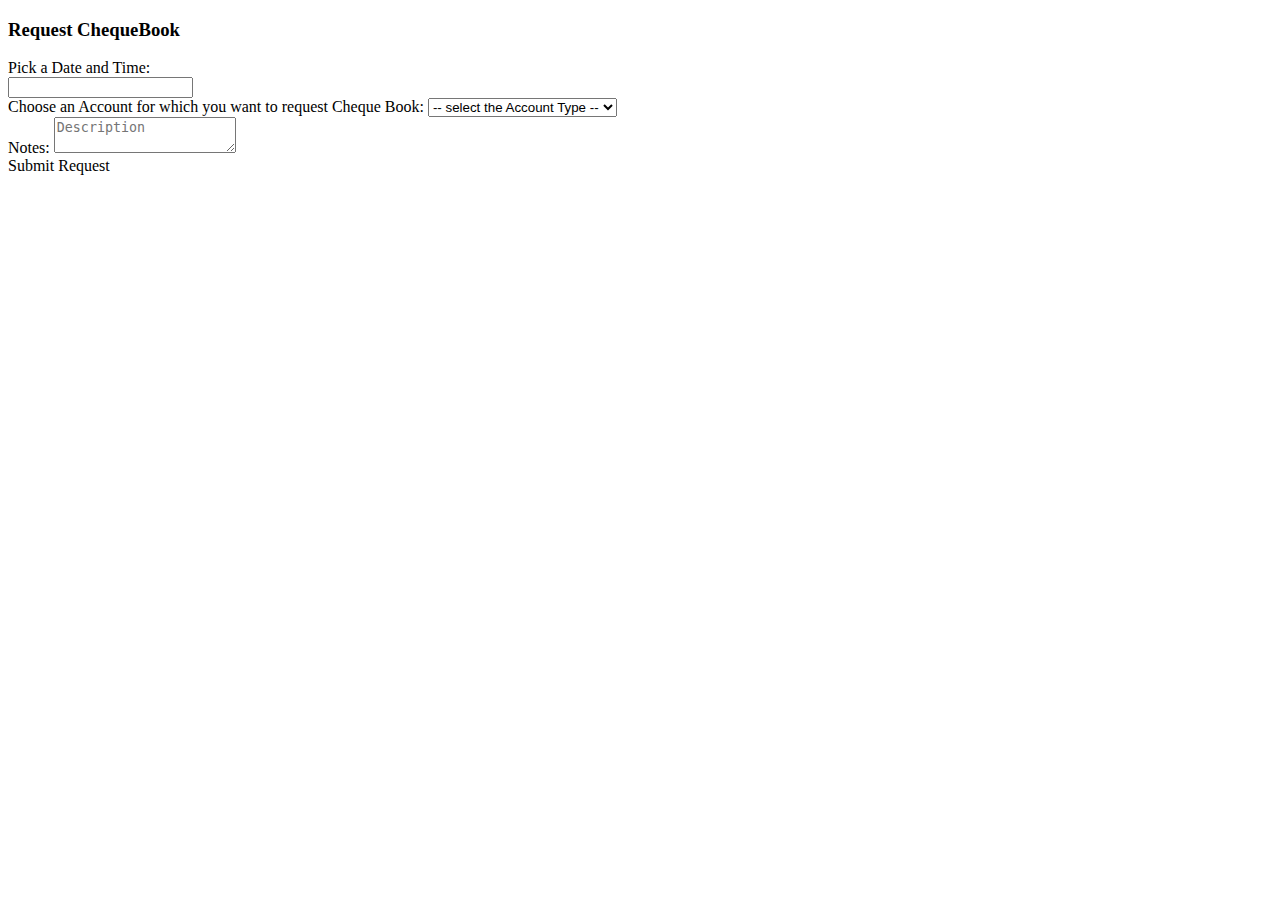
<file: ICIN Bank/UserFront/src/main/resources/templates/appointment.html>
<!DOCTYPE html>
<html lang="en" xmlns:th="http://www.w3.org/1999/xhtml">
<head th:replace="common/header :: common-header"/>
<body roleId="page-top" data-spy="scroll" data-target=".navbar-fixed-top">
<head th:replace="common/header :: navbar"/>
<div class="container main">
    <div class="row">
        <div class="col-md-6">
            <h3>Request ChequeBook</h3>
            <form th:action="@{/appointment/create}" method="post" id="appointmentForm">
                <input type="hidden" name="id" th:value="${appointment.id}"/>

                <div class="form-group">
                    <label for="dateString">Pick a Date and Time:</label>
                    <div class="input-append date form_datetime input-group" data-date="2022-01-01T12:00:00Z">
                        <input class="form-control" type="text" value="" readonly="readonly"
                               th:value="${dateString}" name="dateString"
                               id="dateString" required="required"/>
                        <span class="input-group-addon"><i class="fa fa-times" aria-hidden="true"></i></span>
                        <span class="input-group-addon"><i class="fa fa-calendar" aria-hidden="true"></i></span>
                    </div>
                </div>

                <div class="form-group">
                    <label for="account_type">Choose an Account for which you want to request Cheque Book:</label>
                    <select class="form-control" th:value="${appointment.account_type}" name="account_type" id="account_type"
                            >
                        <option disabled="disabled" selected="selected" > -- select the Account Type --</option>
                        <option>Primary Account</option>
                        <option>Savings Account</option>
                        
                    </select>
                </div>

                <div class="form-group">
                    <label for="description">Notes:</label>
                    <textarea th:value="${appointment.description}" class="form-control" name="description" id="description" placeholder="Description" ></textarea>
                </div>


                <input type="hidden"
                       name="${_csrf.parameterName}"
                       value="${_csrf.token}"/>

                <a class="btn btn-primary" id="submitAppointment">Submit Request</a>
            </form>

            <div class="col-md-6">
            </div>
        </div>
    </div>
    <br/>
</div>

<div th:replace="common/header :: body-bottom-scripts"/>

</body>
</html>
</file>
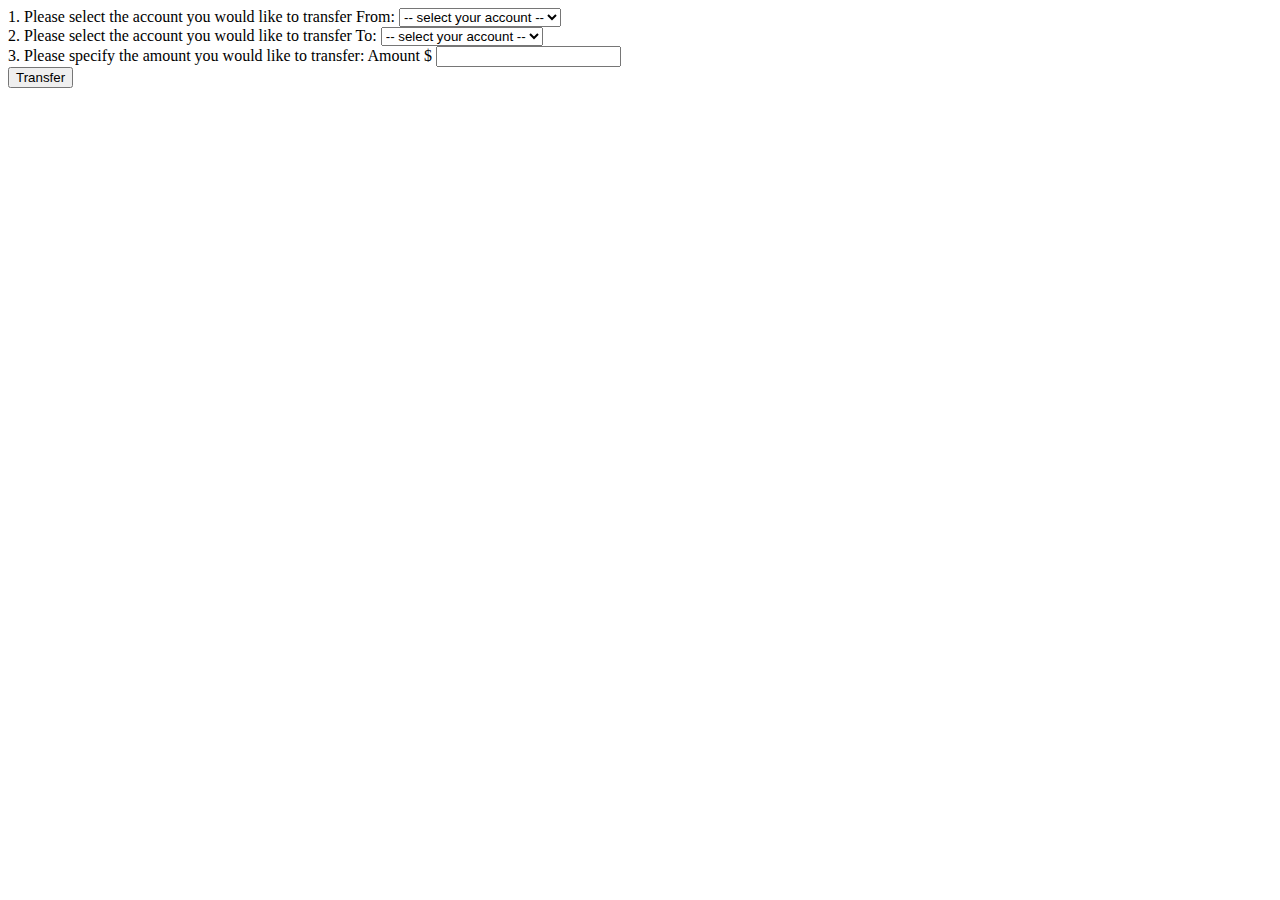
<file: ICIN Bank/UserFront/src/main/resources/templates/betweenAccounts.html>
<!DOCTYPE html>
<html lang="en" xmlns:th="http://www.w3.org/1999/xhtml">
<head th:replace="common/header :: common-header"/>
<body roleId="page-top" data-spy="scroll" data-target=".navbar-fixed-top">
<head th:replace="common/header :: navbar"/>
<div class="container main">
    <div class="row">
        <div class="col-md-6">
            <form th:action="@{/transfer/betweenAccounts}" method="post">
                <div class="form-group" >
                    <label for="transferFrom">1. Please select the account you would like to transfer From:</label>
                    <select class="form-control" th:value="${transferFrom}" name="transferFrom" id="transferFrom" required="required">
                        <option  disabled="disabled" selected="selected"> -- select your account -- </option>
                        <option value="Primary">Primary</option>
                        <option value="Savings">Savings</option>
                    </select>
                    <br />
                </div>

                <div class="form-group" >
                    <label for="transferTo">2. Please select the account you would like to transfer To:</label>
                    <select class="form-control" th:value="${transferTo}" name="transferTo" id="transferTo" required="required">
                        <option  disabled="disabled" selected="selected"> -- select your account -- </option>
                        <option value="Primary">Primary</option>
                        <option value="Savings">Savings</option>
                    </select>
                    <br />
                </div>

                <div class="form-group">
                    <label>3. Please specify the amount you would like to transfer: </label>
                    <span class="input-group-addon">Amount $</span>
                    <input th:value="${amount}" type="text" name="amount" id="amount" class="form-control" aria-label="Amount (to the nearest dollar)"/>
                </div>

                <input type="hidden"
                       name="${_csrf.parameterName}"
                       value="${_csrf.token}"/>

                <button class="btn btn-lg btn-primary btn-block" type="submit">Transfer</button>
            </form>

            <div class="col-md-6">
            </div>
        </div>
    </div>
</div>


<div th:replace="common/header :: body-bottom-scripts"/>

</body>
</html>
</file>
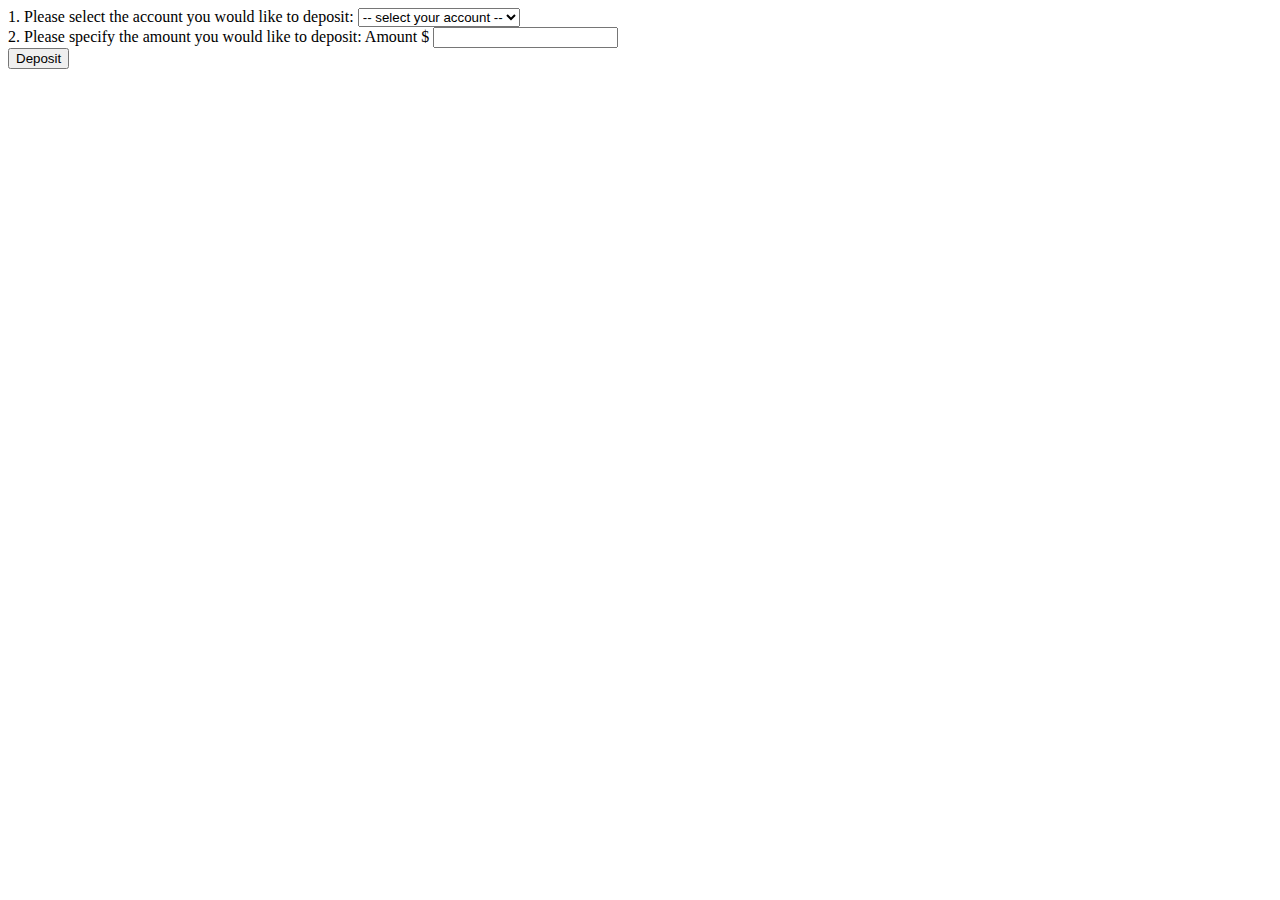
<file: ICIN Bank/UserFront/src/main/resources/templates/deposit.html>
<!DOCTYPE html>
<html lang="en" xmlns:th="http://www.w3.org/1999/xhtml">
<head th:replace="common/header :: common-header"/>
<body roleId="page-top" data-spy="scroll" data-target=".navbar-fixed-top">
<head th:replace="common/header :: navbar"/>
<div class="container main">
    <div class="row">
        <div class="col-md-6">
            <form th:action="@{/account/deposit}" method="post">
                <div class="form-group" >
                    <label for="accountType">1. Please select the account you would like to deposit:</label>
                    <select class="form-control" th:value="${accountType}" name="accountType" id="accountType" required="required">
                        <option disabled="disabled" selected="selected"> -- select your account -- </option>
                        <option>Primary</option>
                        <option>Savings</option>
                    </select>
                    <br />
                </div>

                <div class="form-group">
                    <label>2. Please specify the amount you would like to deposit: </label>
                    <span class="input-group-addon">Amount $</span>
                    <input th:value="${amount}" type="text" name="amount" id="amount" class="form-control" aria-label="Amount (to the nearest dollar)"/>
                </div>

                <input type="hidden"
                       name="${_csrf.parameterName}"
                       value="${_csrf.token}"/>

                <button class="btn btn-lg btn-primary btn-block" type="submit">Deposit</button>
            </form>

            <div class="col-md-6">
            </div>
        </div>
    </div>
</div>


<div th:replace="common/header :: body-bottom-scripts"/>

</body>
</html>
</file>
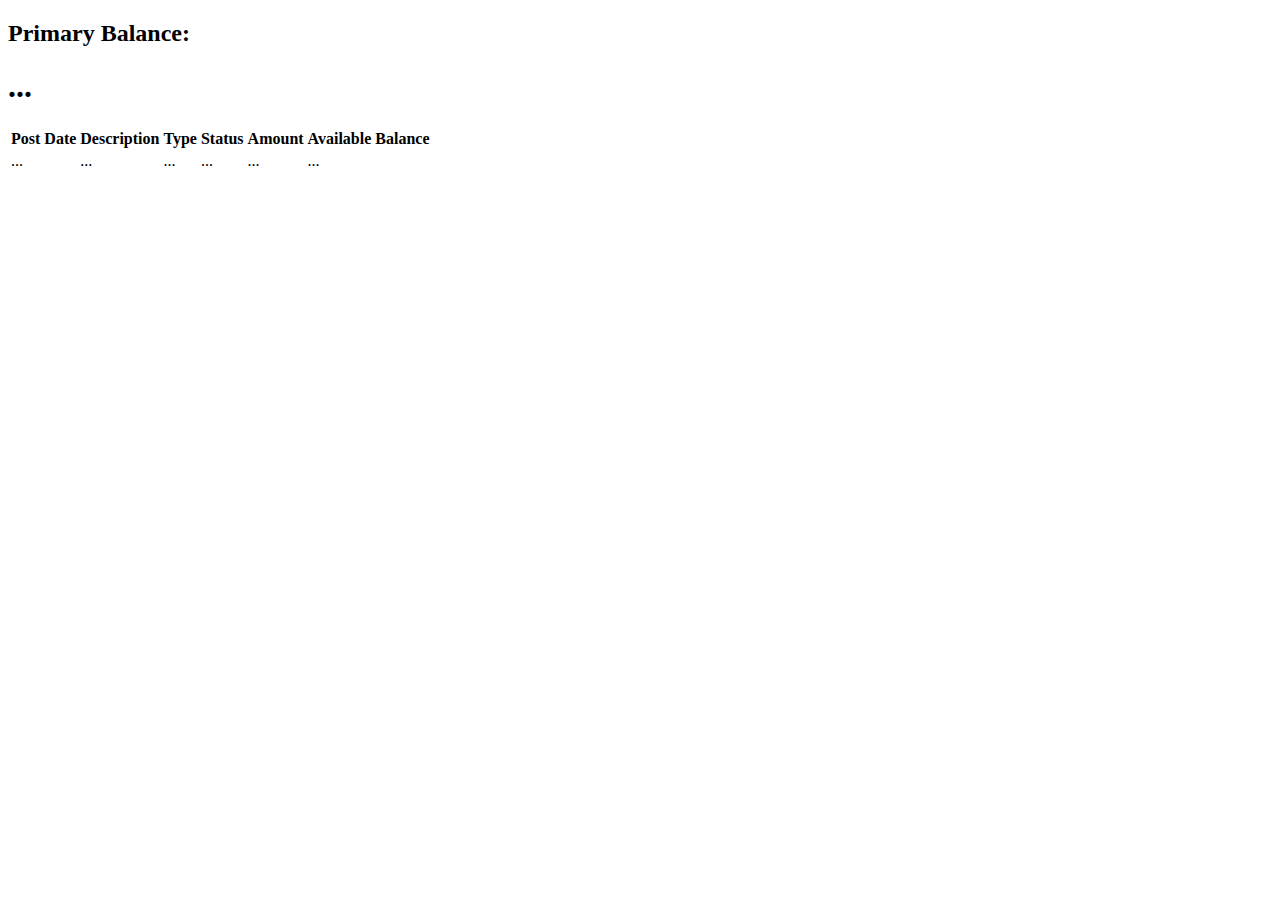
<file: ICIN Bank/UserFront/src/main/resources/templates/primaryAccount.html>
<!DOCTYPE html>
<html lang="en" xmlns:th="http://www.w3.org/1999/xhtml">
<head th:replace="common/header :: common-header"/>
<body roleId="page-top" data-spy="scroll" data-target=".navbar-fixed-top">
<head th:replace="common/header :: navbar"/>
<div class="container main">
    <div class="row">
        <div class="col-lg-12">
            <!--<h1 class="page-header">Dashboard</h1>-->
        </div>
        <!-- /.col-lg-12 -->
    </div>
    <!-- /.row -->
    <div class="row">
        <div class="col-lg-6 col-md-6">
        </div>
        <div class="col-lg-6 col-md-6">
            <div class="panel panel-info">
                <div class="panel-heading">
                    <div class="row">
                        <div class="col-xs-6">
                            <h2>Primary Balance: </h2>
                        </div>
                        <div class="col-xs-6 text-right">
                            <h1><i class="fa fa-usd" aria-hidden="true"></i> <span
                                    th:text="${primaryAccount.accountBalance}">...</span></h1>
                        </div>
                    </div>
                </div>
                <div class="panel-footer">
                    <span class="pull-right"><i class="fa fa-arrow-circle-right"></i></span>
                    <div class="clearfix"></div>
                </div>
            </div>

        </div>
    </div>


    <!-- /.row -->

    <div class="table-responsive">
        <table id="example" class="table table-bordered table-hover table-striped">
            <thead>
            <tr>
                <th>Post Date</th>
                <th>Description</th>
                <th>Type</th>
                <th>Status</th>
                <th>Amount</th>
                <th>Available Balance</th>
            </tr>
            </thead>
            <tbody>
            <tr data-th-each="primaryTransaction : ${primaryTransactionList}">
                <td data-th-text="${primaryTransaction.date}">...</td>
                <td data-th-text="${primaryTransaction.description}">...</td>
                <td data-th-text="${primaryTransaction.type}">...</td>
                <td data-th-text="${primaryTransaction.status}">...</td>
                <td data-th-text="${primaryTransaction.amount}">...</td>
                <td data-th-text="${primaryTransaction.availableBalance}">...</td>
            </tr>
            </tbody>
        </table>
    </div>
</div>


<div th:replace="common/header :: body-bottom-scripts"/>
<script>
    $(document).ready(function() {
        $('#example').DataTable();
    } );
</script>
</body>
</html>
</file>
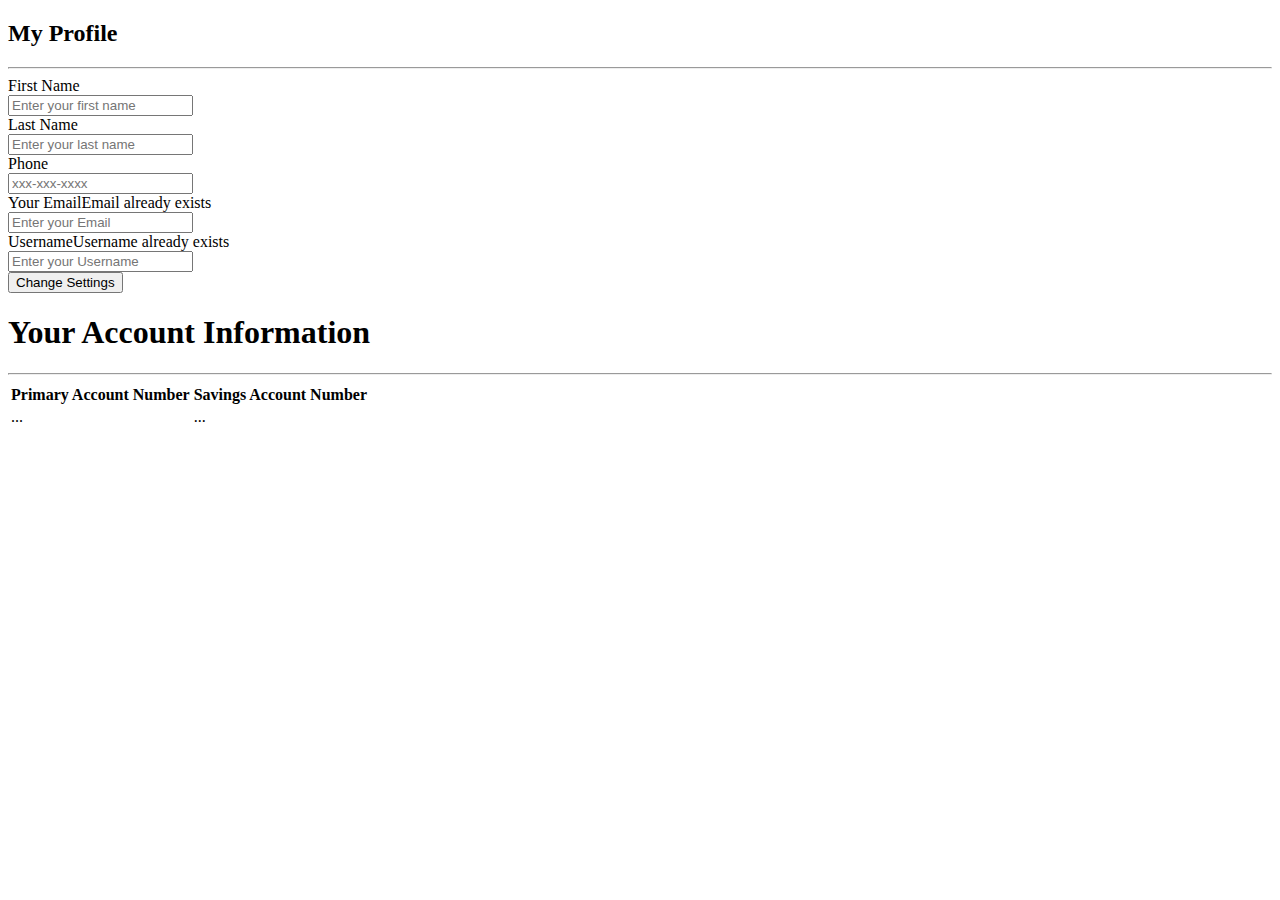
<file: ICIN Bank/UserFront/src/main/resources/templates/profile.html>
<!DOCTYPE html>
<html lang="en" xmlns:th="http://www.w3.org/1999/xhtml">
<head th:replace="common/header :: common-header"/>
<body roleId="page-top" data-spy="scroll" data-target=".navbar-fixed-top">
<head th:replace="common/header :: navbar"/>
<div class="container">
    <div class="row main">
        <div class="col-md-6">
            <h2 class="title">My Profile</h2>
            <hr/>
            <form method="post" th:action="@{/user/profile}">
                <input type="hidden" name="id" th:value="${user.userId}"/>

                <div class="form-group">
                    <label for="firstName">First Name</label>
                    <div class="cols-sm-10">
                        <div class="input-group">
                            <span class="input-group-addon"><i class="fa fa-user fa" aria-hidden="true"></i></span>
                            <input type="text" class="form-control" th:value="${user.firstName}" id="firstName"
                                   name="firstName" roleId="firstname" placeholder="Enter your first name"
                                   required="required"/>
                        </div>
                    </div>
                </div>

                <div class="form-group">
                    <label for="lastName" class="cols-sm-2 control-label">Last Name</label>
                    <div class="cols-sm-10">
                        <div class="input-group">
                            <span class="input-group-addon"><i class="fa fa-user fa" aria-hidden="true"></i></span>
                            <input type="text" class="form-control" th:value="${user.lastName}" id="lastName"
                                   name="lastName" roleId="lastName" placeholder="Enter your last name"
                                   required="required"/>
                        </div>
                    </div>
                </div>

                <div class="form-group">
                    <label for="phone" class="cols-sm-2 control-label">Phone</label>
                    <div class="cols-sm-10">
                        <div class="input-group">
                            <span class="input-group-addon"><i class="fa fa-phone fa" aria-hidden="true"></i></span>
                            <input type="text" class="form-control" th:value="${user.phone}" id="phone" name="phone"
                                   roleId="phone" placeholder="xxx-xxx-xxxx" required="required"/>
                        </div>
                    </div>
                </div>

                <div class="form-group">
                    <label for="email" class="cols-sm-2 control-label">Your Email</label><span
                        class="bg-danger pull-right" th:if="${emailExists}">Email already exists</span>
                    <div class="cols-sm-10">
                        <div class="input-group">
                                <span class="input-group-addon"><i class="fa fa-envelope fa"
                                                                   aria-hidden="true"></i></span>
                            <input type="text" class="form-control" th:value="${user.email}" id="email" name="email"
                                   roleId="email" placeholder="Enter your Email" required="required"/>
                        </div>
                    </div>
                </div>

                <div class="form-group">
                    <label for="username" class="cols-sm-2 control-label">Username</label><span
                        class="bg-danger pull-right" th:if="${usernameExists}">Username already exists</span>
                    <div class="cols-sm-10">
                        <div class="input-group">
                            <span class="input-group-addon"><i class="fa fa-users fa" aria-hidden="true"></i></span>
                            <input type="text" class="form-control" th:value="${user.username}" id="username"
                                   name="username" roleId="username" placeholder="Enter your Username"
                                   required="required"/>
                        </div>
                    </div>
                </div>

                <div class="form-group ">
                    <button type="submit" class="btn btn-primary btn-block ">Change Settings
                    </button>
                </div>

            </form>
        </div>
        <div class="col-md-6">
            <div class="panel-heading">
                <div class="panel-title text-center">
                    <h1 class="title">Your Account Information</h1>
                    <hr/>
                </div>
                <table class="responstable">
                    <tr>
                        <th>Primary Account Number</th>
                        <th>Savings Account Number</th>
                    </tr>

                    <tr>
                        <td data-th-text="${user.primaryAccount.accountNumber}">...</td>
                        <td data-th-text="${user.savingsAccount.accountNumber}">...</td>
                    </tr>
                </table>
            </div>
        </div>
    </div>
</div>


<div th:replace="common/header :: body-bottom-scripts"/>

</body>
</html>
</file>
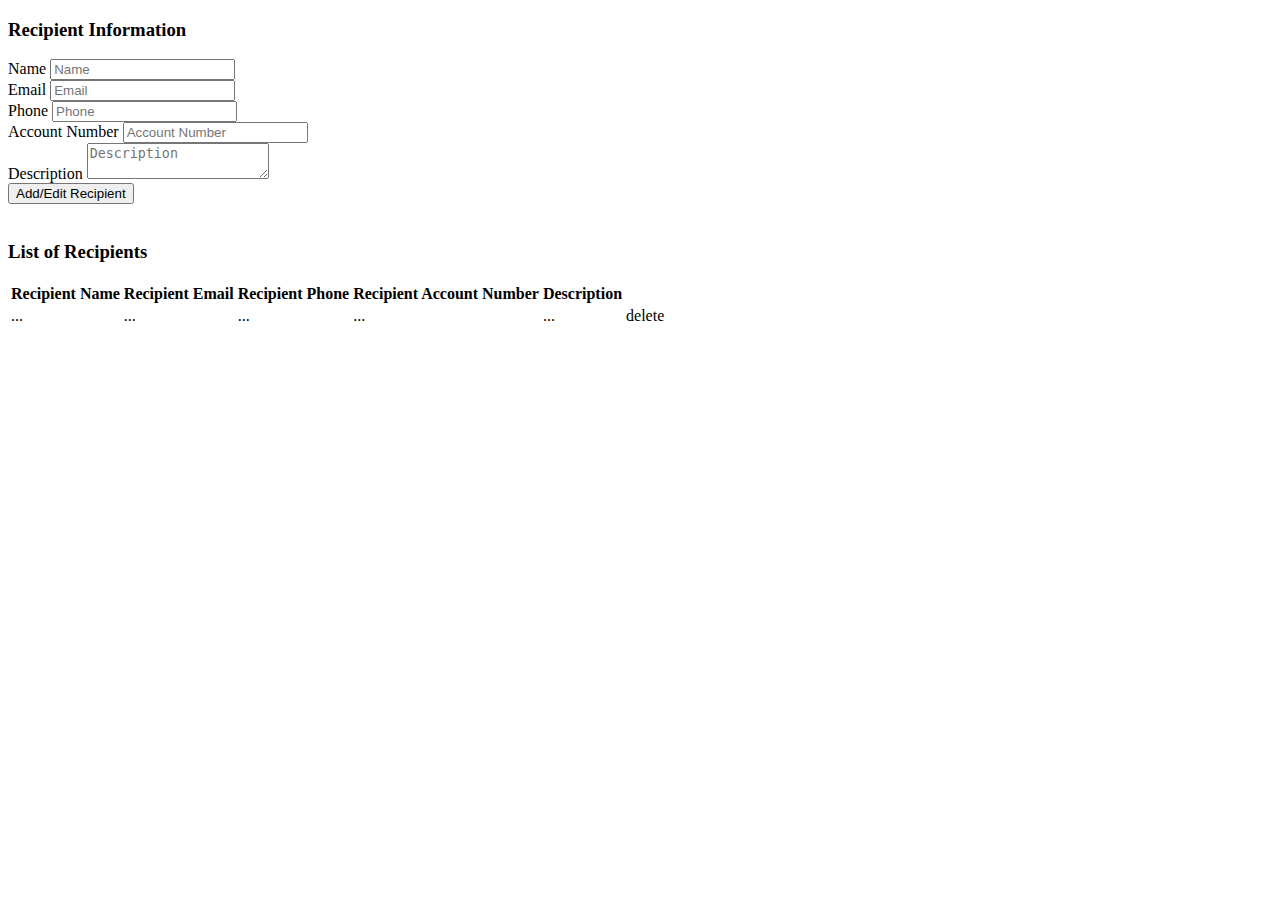
<file: ICIN Bank/UserFront/src/main/resources/templates/recipient.html>
<!DOCTYPE html>
<html lang="en" xmlns:th="http://www.w3.org/1999/xhtml">
<head th:replace="common/header :: common-header"/>
<body roleId="page-top" data-spy="scroll" data-target=".navbar-fixed-top">
<head th:replace="common/header :: navbar"/>
<div class="container main">
    <div class="row">
        <div class="col-md-6">
            <h3>Recipient Information</h3>
            <form th:action="@{/transfer/recipient/save}" method="post">
                <input type="hidden" name="id" th:value="${recipient.id}" />

                <div class="form-group">
                    <label for="recipientName">Name</label>
                    <input type="text" class="form-control" th:value="${recipient.name}" name="name"
                           id="recipientName" placeholder="Name"/>
                </div>
                <div class="form-group">
                    <label for="recipientEmail">Email</label>
                    <input type="email" class="form-control" th:value="${recipient.email}" name="email"
                           id="recipientEmail" placeholder="Email"/>
                </div>
                <div class="form-group">
                    <label for="recipientPhone">Phone</label>
                    <input type="text" class="form-control" th:value="${recipient.phone}" name="phone"
                           id="recipientPhone" placeholder="Phone"/>
                </div>
                <div class="form-group">
                    <label for="recipientAccountNumber">Account Number</label>
                    <input type="text" class="form-control" th:value="${recipient.accountNumber}"
                           name="accountNumber" id="recipientAccountNumber" placeholder="Account Number"/>
                </div>
                <div class="form-group">
                    <label for="recipientDescription">Description</label>
                    <textarea class="form-control" th:value="${recipient.description}" name="description"
                              id="recipientDescription" placeholder="Description" th:text="${recipient.description}"></textarea>
                </div>

                <input type="hidden"
                       name="${_csrf.parameterName}"
                       value="${_csrf.token}"/>

                <button class="btn btn-primary" type="submit">Add/Edit Recipient</button>
            </form>

            <div class="col-md-6">
            </div>
        </div>
    </div>
    <br/>
    <div class="row">
        <h3>List of Recipients</h3>
        <div class="table-responsive">
            <table class="table table-bordered table-hover table-striped">
                <thead>
                <tr>
                    <th>Recipient Name</th>
                    <th>Recipient Email</th>
                    <th>Recipient Phone</th>
                    <th>Recipient Account Number</th>
                    <th>Description</th>
                    <th></th>
                </tr>
                </thead>
                <tbody>
                <tr data-th-each="eachRecipient : ${recipientList}">
                    <td><a data-th-text="${eachRecipient.name}" th:href="@{/transfer/recipient/edit?recipientName=}+${eachRecipient.name}">...</a></td>
                    <td data-th-text="${eachRecipient.email}">...</td>
                    <td data-th-text="${eachRecipient.phone}">...</td>
                    <td data-th-text="${eachRecipient.accountNumber}">...</td>
                    <td data-th-text="${eachRecipient.description}">...</td>
                    <td><a th:href="@{/transfer/recipient/delete?recipientName=}+${eachRecipient.name}">delete</a></td>
                </tr>
                </tbody>
            </table>
        </div>
    </div>
</div>


<div th:replace="common/header :: body-bottom-scripts"/>

</body>
</html>
</file>
